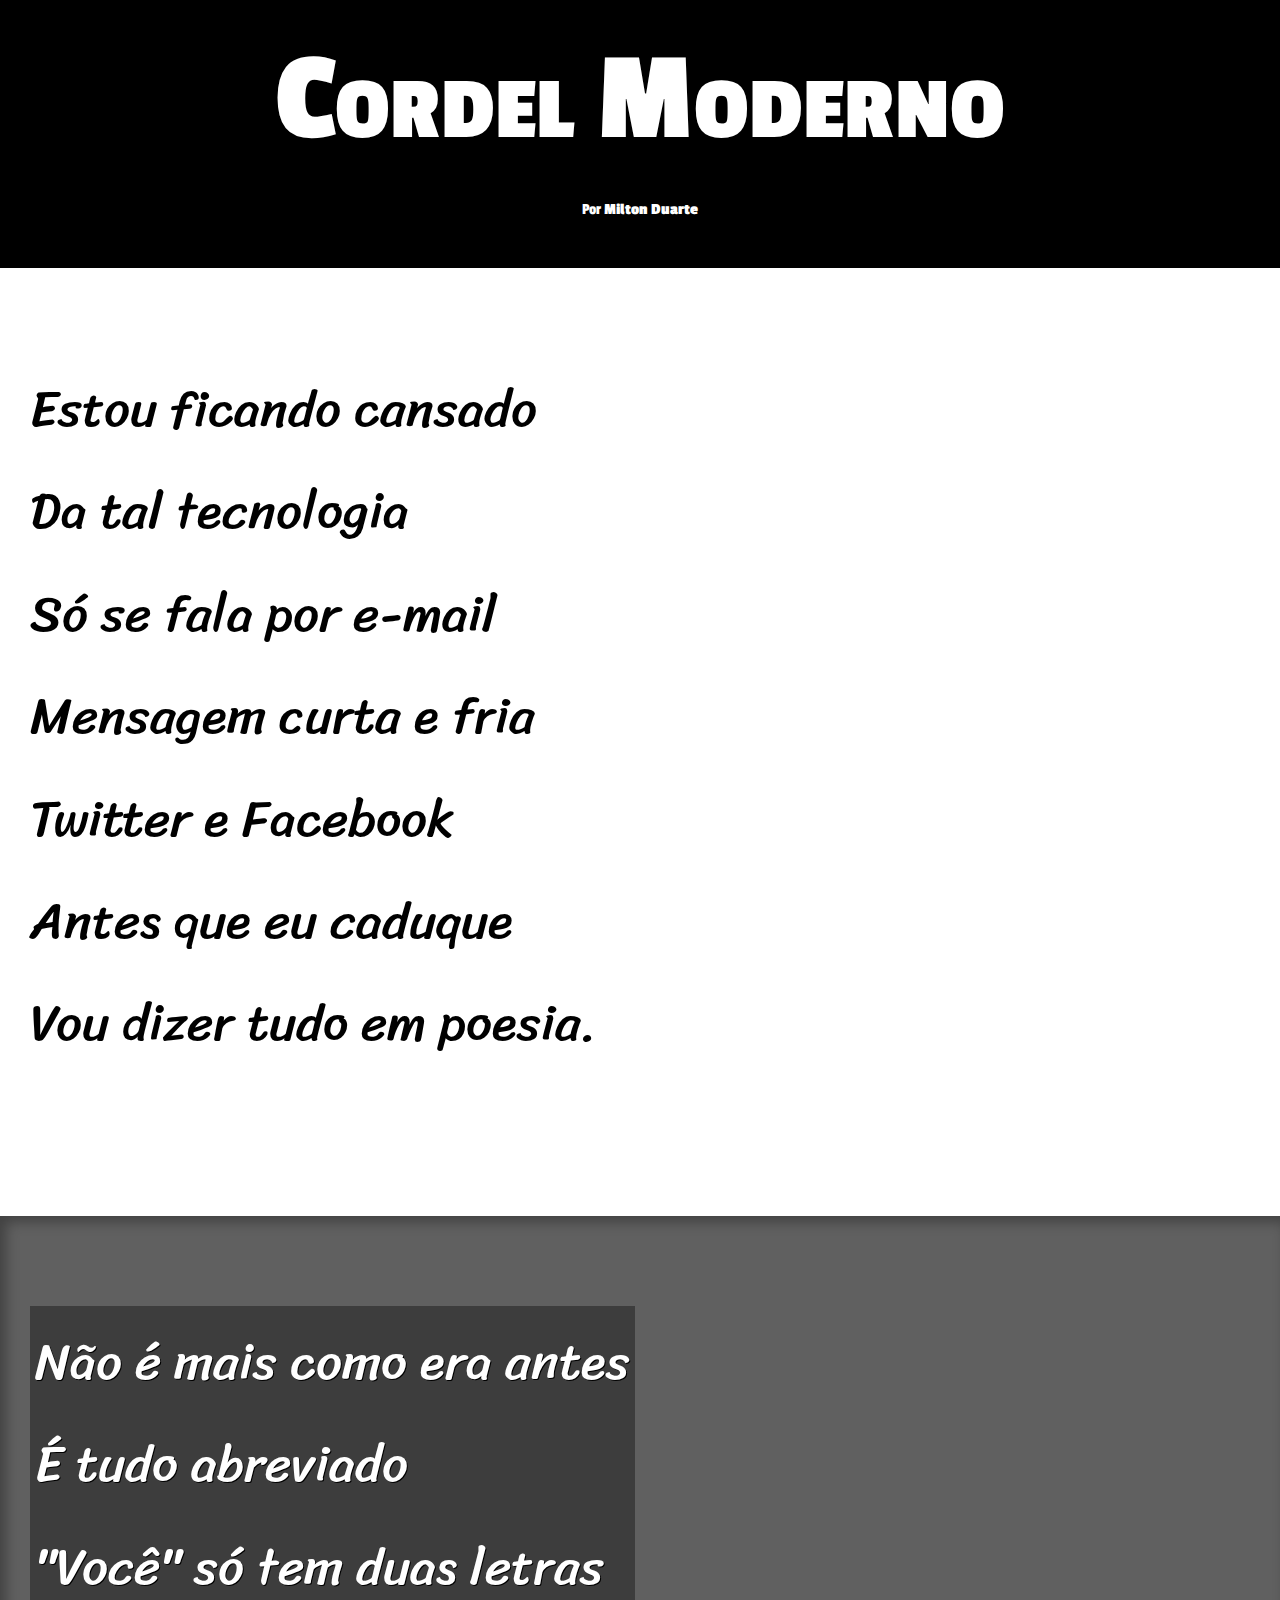
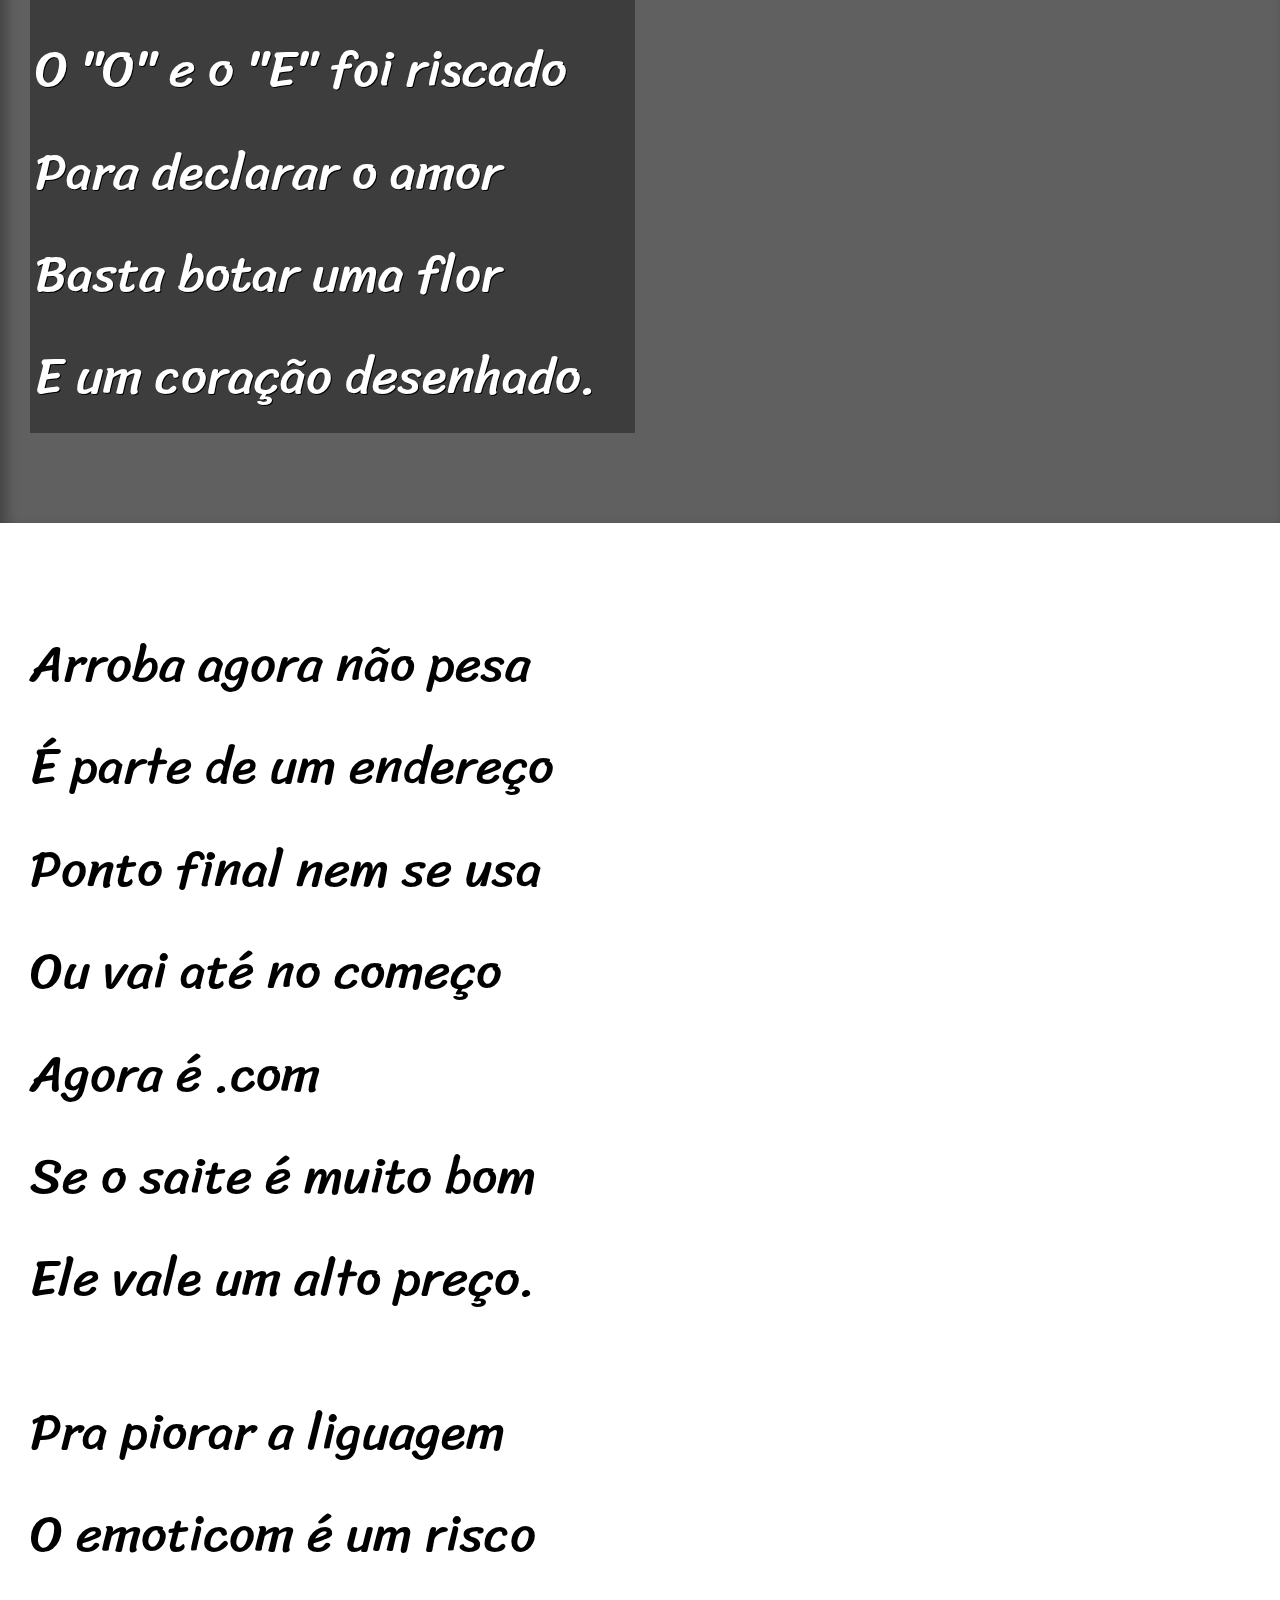
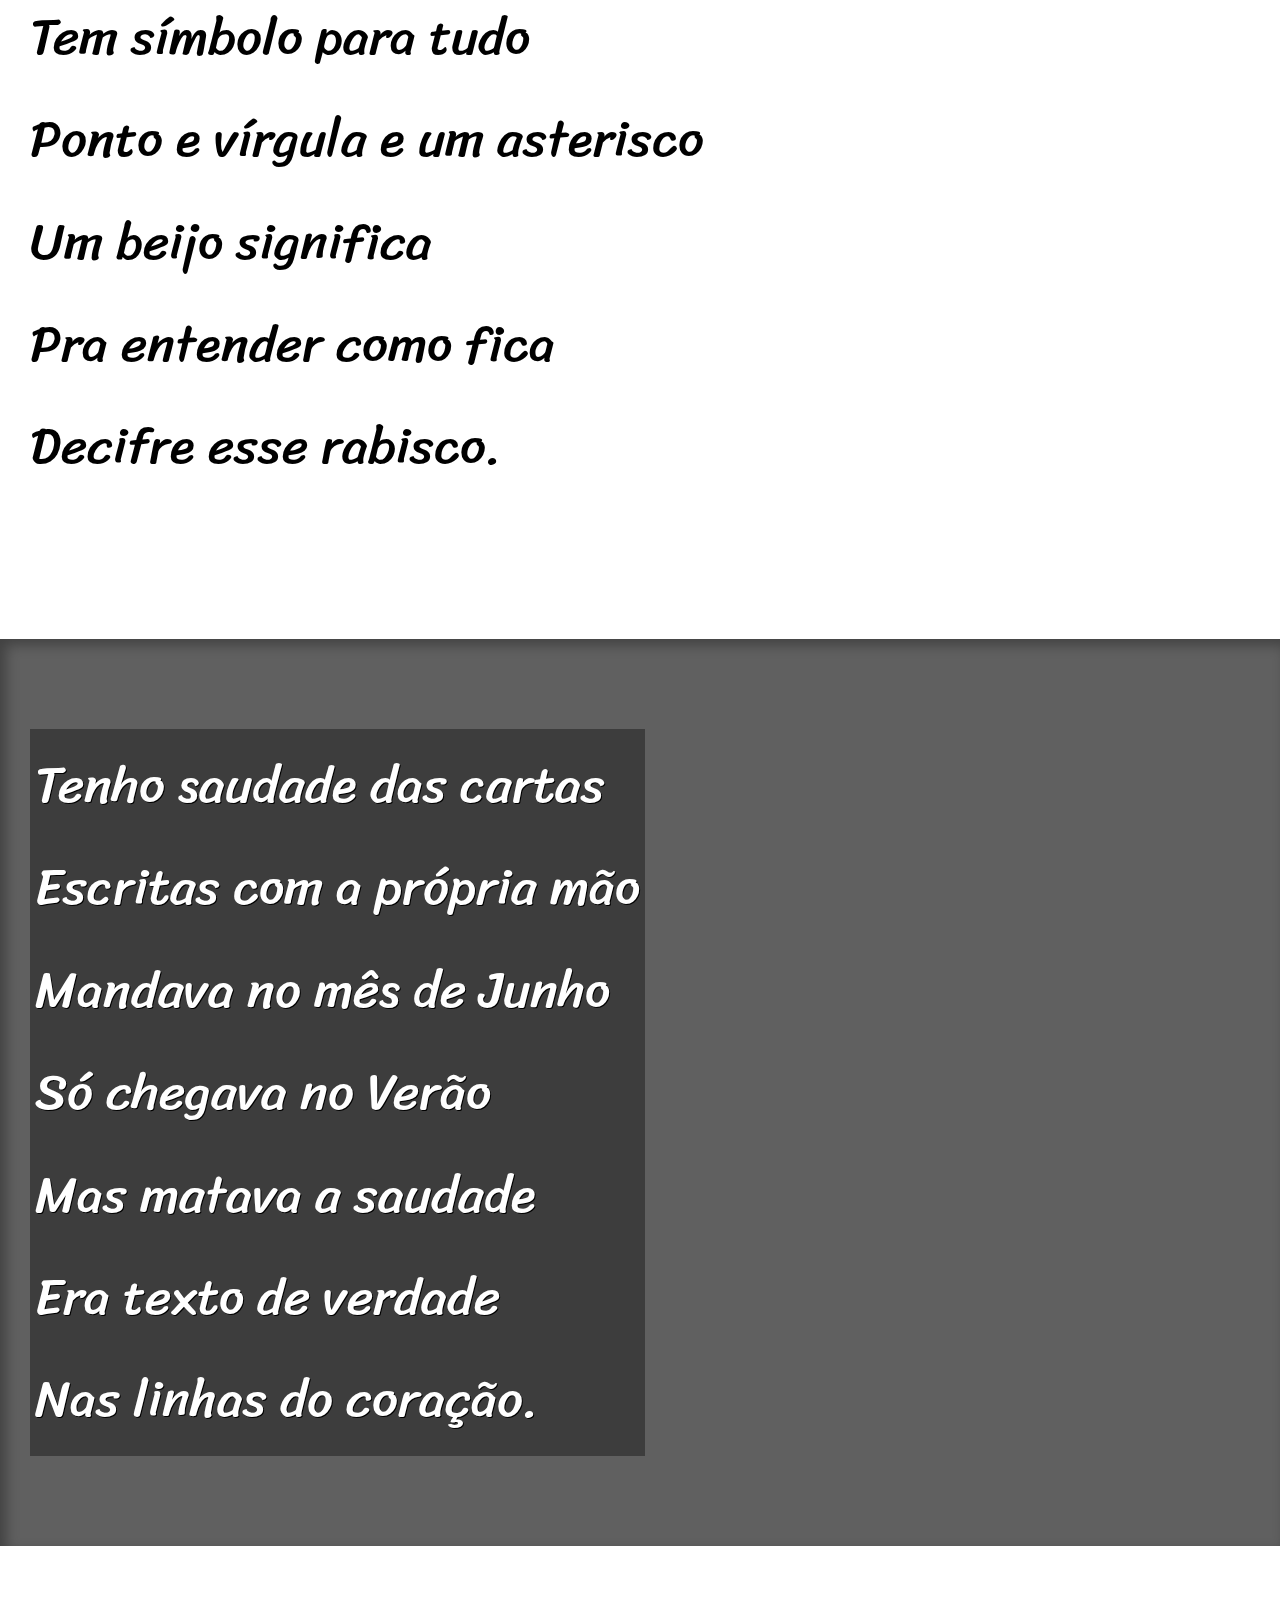
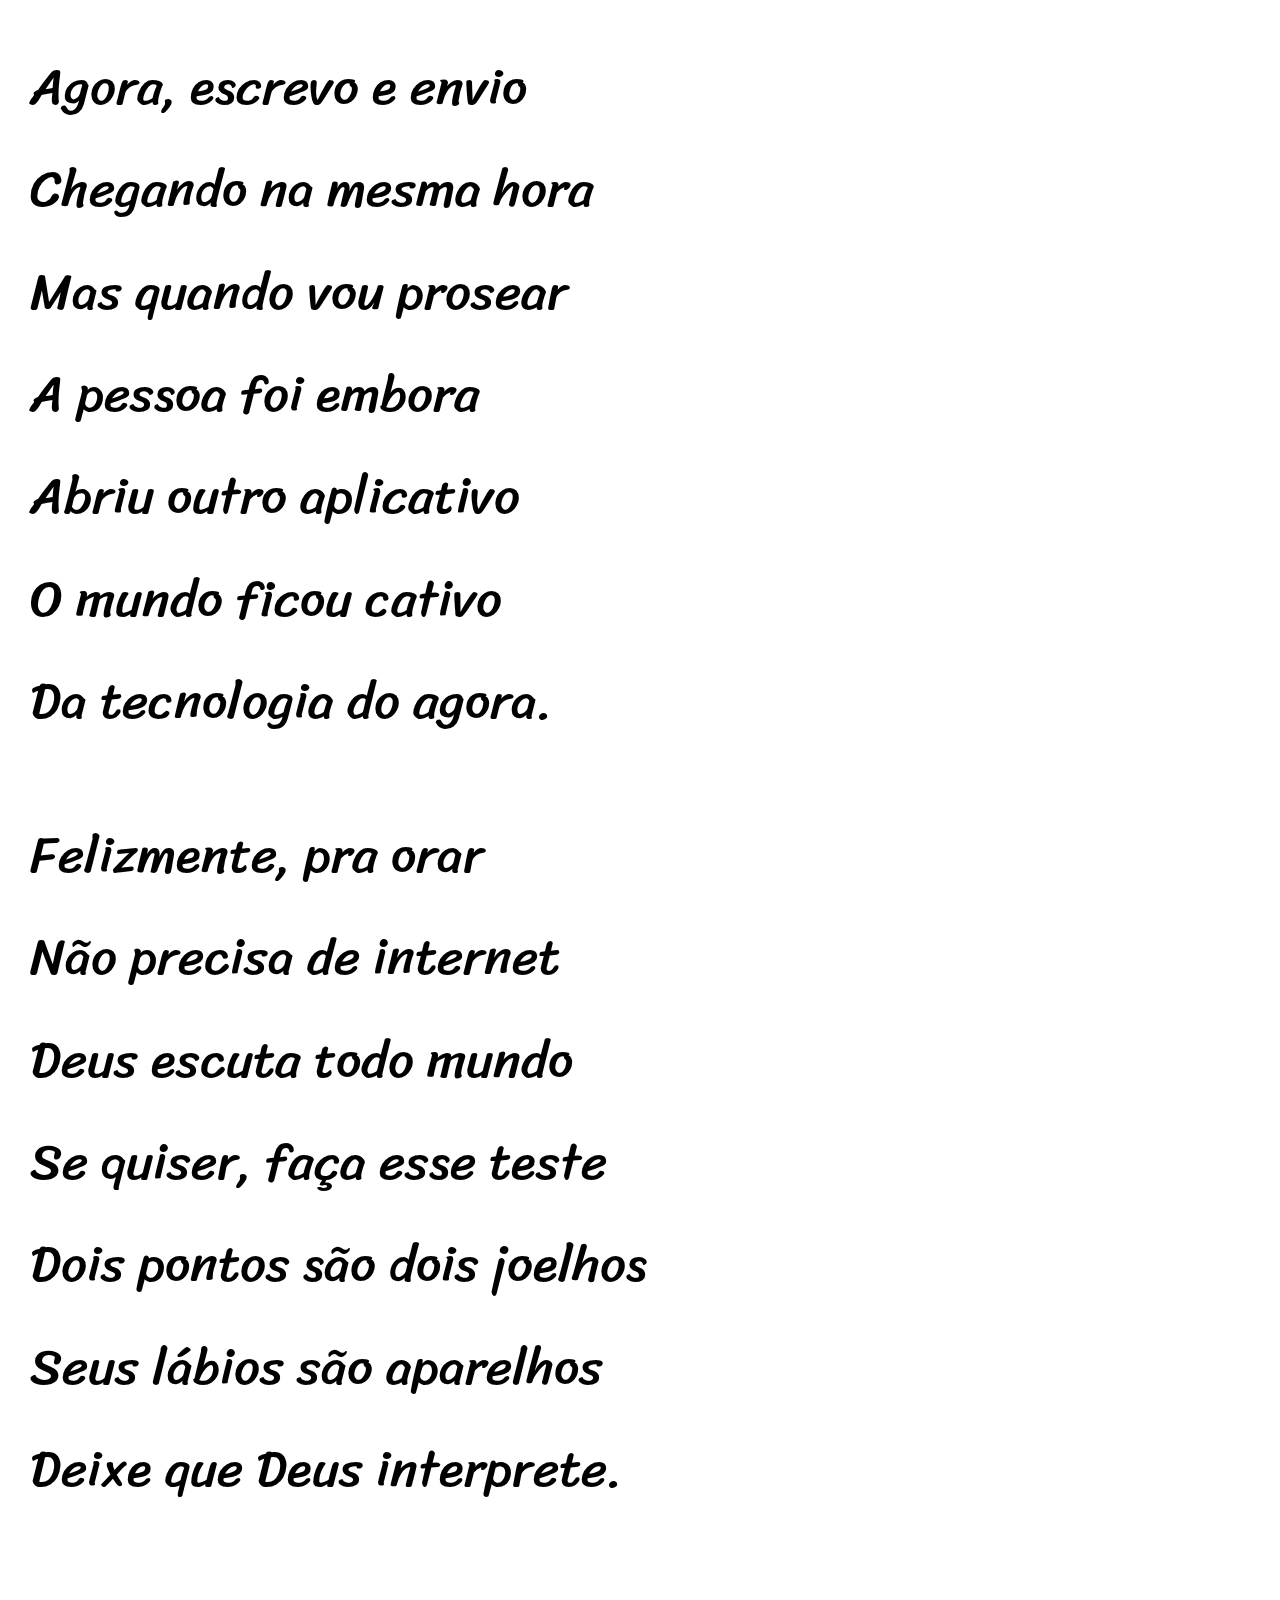
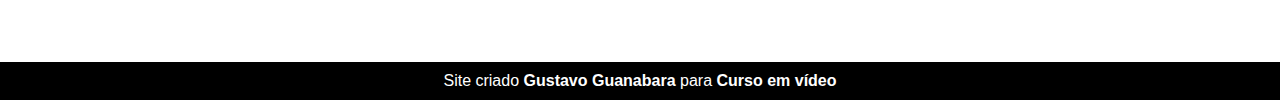
<file: desafio/d012/index.html>
<!DOCTYPE html>
<html lang="pt-br">
<head>
    <meta charset="UTF-8">
    <meta http-equiv="X-UA-Compatible" content="IE=edge">
    <meta name="viewport" content="width=device-width, initial-scale=1.0">
    <title>Cordel Moderno</title>
    <link rel="stylesheet" href="estilo/style.css">
</head>
<body>
    
    <header>
   <h1> Cordel Moderno</h1> 
   <p> Por <a href=" https://www.recantodasletras.com.br/poesias/3186743" target="_blank">Milton Duarte</a>
   
    </p>
    </header>

    <section class="normal"> 
       <p> Estou ficando cansado <br>
        Da tal tecnologia<br>
        Só se fala por e-mail<br>
        Mensagem curta e fria<br>
        Twitter e Facebook<br>
        Antes que eu caduque<br>
        Vou dizer tudo em poesia.
        </p>
    </section>

    <section class="imagem" id="img01"> 
    <p>
    Não é mais como era antes<br>
    É tudo abreviado<br>
    "Você" só tem duas letras<br>
    O "O" e o "E" foi riscado<br>
    Para declarar o amor<br>
    Basta botar uma flor<br>
    E um coração desenhado.
    </p>
    </section>

    <section class="normal">   
 <p>
    Arroba agora não pesa<br>
    É parte de um endereço<br>
    Ponto final nem se usa<br>
    Ou vai até no começo<br>
    Agora é .com<br>
    Se o saite é muito bom<br>
    Ele vale um alto preço.<br>
 </p>
   
<p> 
   Pra piorar a liguagem<br>
    O emoticom é um risco<br>
    Tem símbolo para tudo<br>
    Ponto e vírgula e um asterisco<br>
    Um beijo significa<br>
    Pra entender como fica<br>
    Decifre esse rabisco.
 </p>   
    </section>
 
    <section class="imagem" id="img02"> 
 <p>       
    Tenho saudade das cartas<br>
    Escritas com a própria mão<br>
    Mandava no mês de Junho<br>
    Só chegava no Verão<br>
    Mas matava a saudade<br>
    Era texto de verdade<br>
    Nas linhas do coração.<br>
</p>  
   </section> 
  <section class="normal">
 <p> Agora, escrevo e envio<br>
    Chegando na mesma hora<br>
    Mas quando vou prosear<br>
    A pessoa foi embora<br>
    Abriu outro aplicativo<br>
    O mundo ficou cativo<br>
    Da tecnologia do agora.<br>
 </p>

 
 <p>       
    Felizmente, pra orar<br>
    Não precisa de internet<br>
    Deus escuta todo mundo<br>
    Se quiser, faça esse teste<br>
    Dois pontos são dois joelhos<br>
    Seus lábios são aparelhos<br>
    Deixe que Deus interprete.
</p>
   </section> 
<footer>
    <p> Site criado <a href="#" target="_blank">Gustavo Guanabara</a>  para <a href="#" target="_blank">Curso em vídeo</a> </p>
</footer>

</body>
</html>
</file>
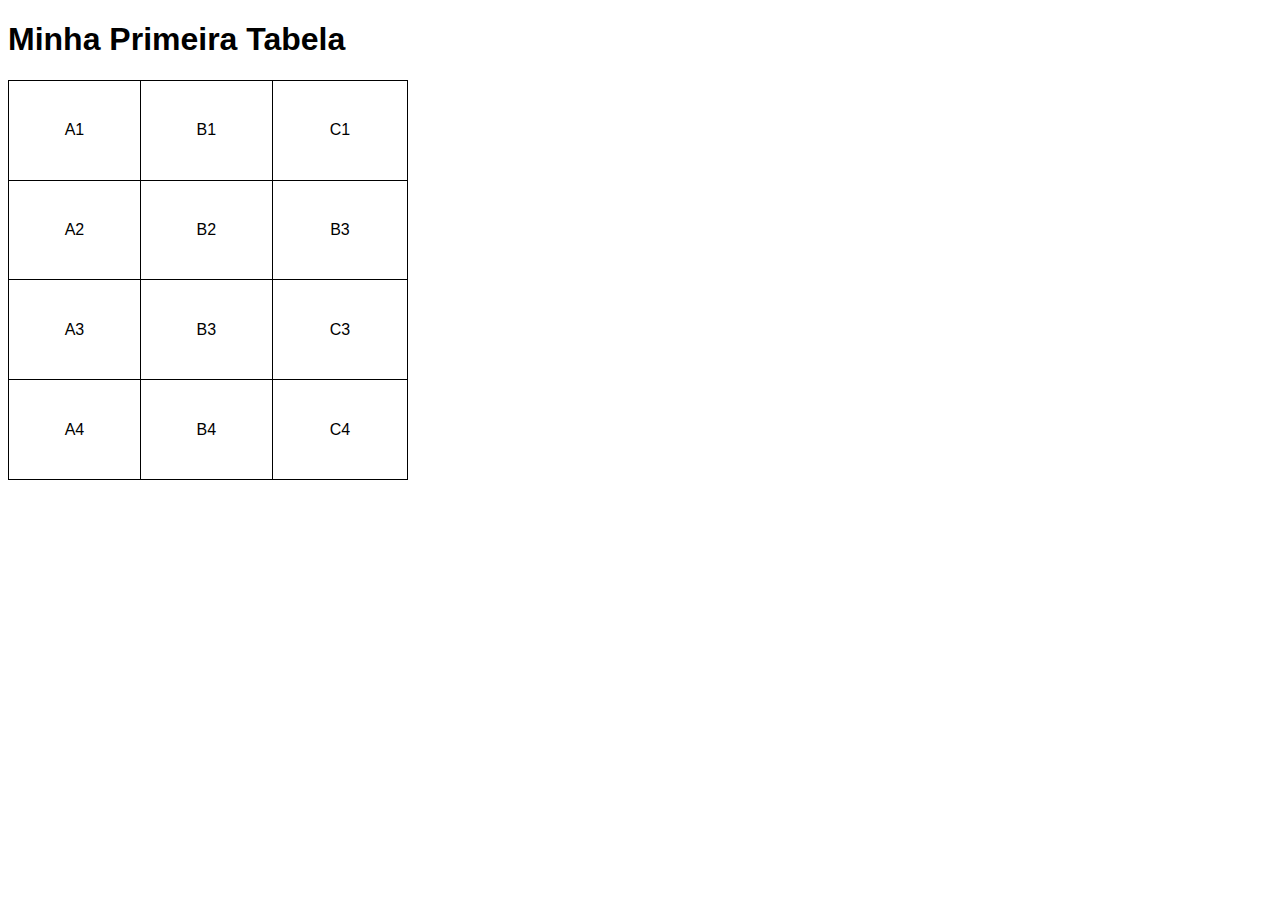
<file: desafio/exe023/tabela001.html>
<!DOCTYPE html>
<html lang="pt-br">
<head>
    <meta charset="UTF-8">
    <meta http-equiv="X-UA-Compatible" content="IE=edge">
    <meta name="viewport" content="width=device-width, initial-scale=1.0">
    <title>Tabelas</title>
    <style>
body{
font-family: Arial, Helvetica, sans-serif;

}

table {
    width: 400px;
    height: 400px;
    border-collapse: collapse;
   
}
td {
    border: 1px solid black;
    padding: 8px;
    text-align: center; /* alinhamento horizontal*/
    vertical-align: middle;
}

    </style>

    
</head>
<body>

    <h1>Minha Primeira Tabela</h1>
   
   <!--
Herarquia de Tabelas(Simples)
Table = tabela
  Table Row = Linha de tabela
     Table header = Cabeçalho de Tabelas
     Table Data = Dado de Tabela 

   -->
   
    <table>
     <tr>
        <td>
          A1 <!--Primeiro Dado-->
        </td> 
        <td>
         B1 
        </td>
        <td>
          C1
        </td>
    </tr> <!-- Primeira Linha -->
    <tr>
        <td>
            A2
        </td>
        <td>
            B2
        </td>
        <td>
            B3
        </td>
    </tr>

    <tr>
      <td>
          A3
      </td>  
      <td>
          B3
      </td>
      <td>
          C3
      </td>
    </tr>
    
    <tr>
      <td>
          A4
      </td>

      <td>
          B4
      </td>
       
       <td>
           C4
       </td>



    </tr>
    
    
    

    </table>
</body>
</html>
</file>
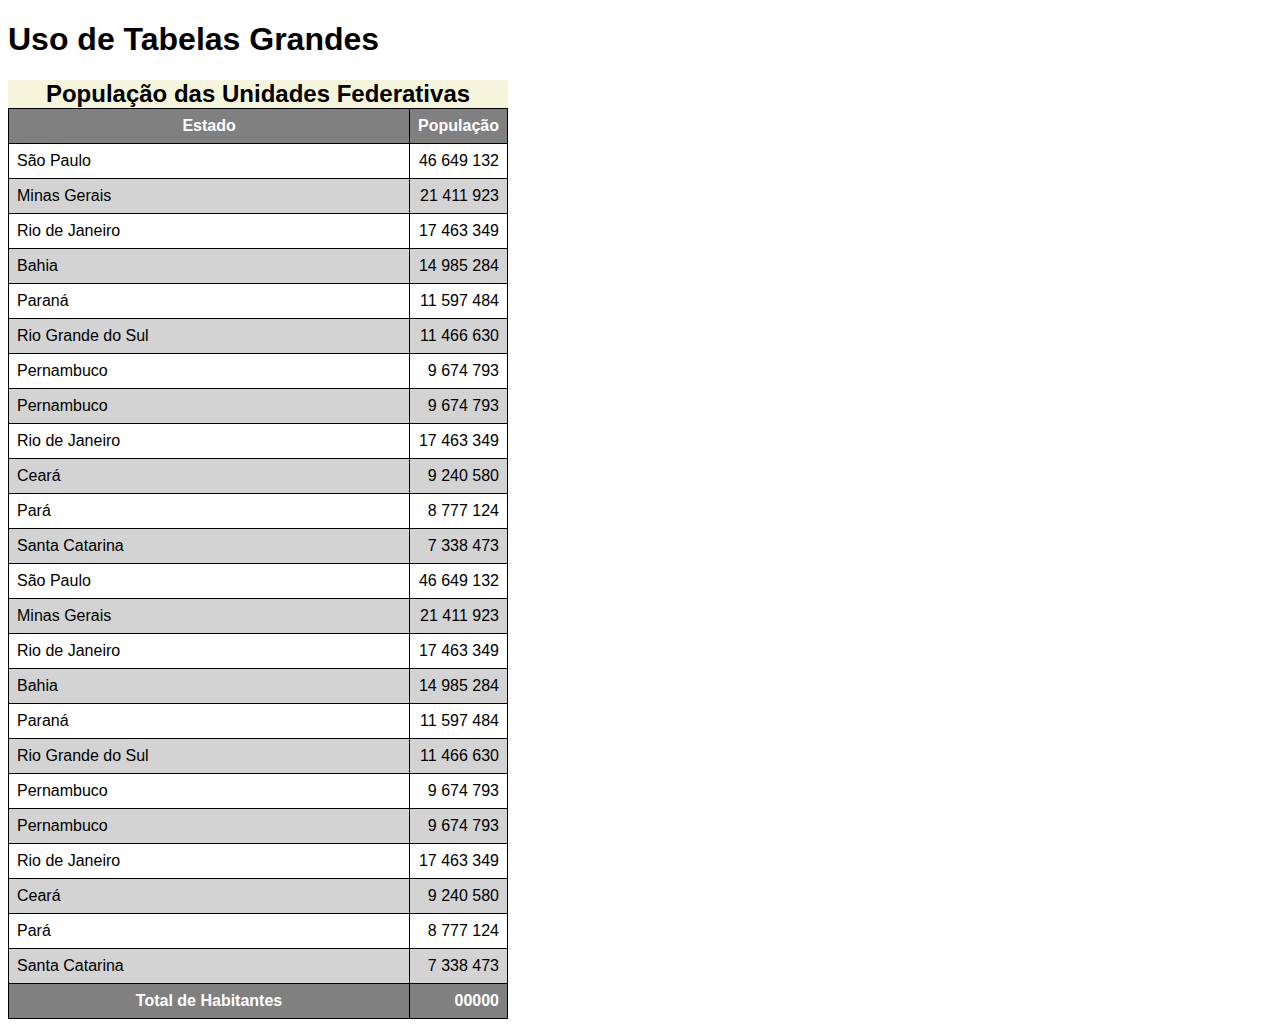
<file: desafio/exe023/tabela002.html>
<!DOCTYPE html>
<html lang="pt-br">
<head>
    <meta charset="UTF-8">
    <meta http-equiv="X-UA-Compatible" content="IE=edge">
    <meta name="viewport" content="width=device-width, initial-scale=1.0">
    <title>Uso de Tabelas Grandes</title>
    <style>
body{
    font-family: Arial, Helvetica, sans-serif;
}
table{
    width:500px;
    border-collapse: collapse;
    position:relative;
}

td, th{
    border: 1px solid black;
    padding: 8px;
}
caption{
    font-size:1.5em ;
    font-weight: bold;
    padding 10px;
    background-color: beige;

}

thead, tfoot{
    background-color: gray;
    color: white ;
}

thead > tr > th {
    position:sticky;
    top: -1px;
    background-color: gray;
}


tbody > tr:nth-child(2n){
    background-color: #38383839;
} 



td.num{
    text-align: right;
}

    </style>
</head>
<body>
    <h1>Uso de Tabelas Grandes</h1>
<!--Anatomia para tabelas 
Table 
    CAPITON
    THEAD 
         TR, TB, TH
    TBOOY
        TR, TB, TH    
    TFOOT
        TR, TB, TH    

-->
  
<table>
    <caption>População das Unidades Federativas</caption>
    <thead>
        <tr>
            <th scope="col"> Estado </th>
            <th scope="col" style="width:50px;"> População</th>

        </tr>

    </thead>
    <tbody>
        <tr> 
            <td>São Paulo</td>
            <td class="num">46 649 132</td>

        </tr>
        <tr>
            <td>Minas Gerais</td>
            <td class="num">21 411 923</td>
        </tr>

        <tr>
            <td>Rio de Janeiro</td>
            <td class="num">17 463 349</td>
        </tr>
        <tr> 
            <td> Bahia</td>
            <td class="num">14 985 284</td>

        </tr>
        <tr>
            <td> Paraná</td>
            <td class="num">11 597 484</td>
        </tr>

        <tr>
            <td> Rio Grande do Sul</td>
            <td class="num">11 466 630</td>
        </tr>
        <tr> 
            <td> Pernambuco</td>
            <td class="num">9 674 793	</td>

        </tr>
        <tr>
            <td> Pernambuco</td>
            <td class="num">9 674 793</td>
        </tr>

        <tr>
            <td>Rio de Janeiro</td>
            <td class="num">17 463 349</td>
        </tr>
        <tr> 
            <td>Ceará</td>
            <td class="num">9 240 580</td>

        </tr>
        <tr>
            <td> Pará</td>
            <td class="num">8 777 124</td>
        </tr>

        <tr>
            <td> Santa Catarina </td>
            <td class="num">7 338 473</td>
        </tr>

        <tr> 
            <td>São Paulo</td>
            <td class="num">46 649 132</td>

        </tr>
        <tr>
            <td>Minas Gerais</td>
            <td class="num">21 411 923</td>
        </tr>

        <tr>
            <td>Rio de Janeiro</td>
            <td class="num">17 463 349</td>
        </tr>
        <tr> 
            <td> Bahia</td>
            <td class="num">14 985 284</td>

        </tr>
        <tr>
            <td> Paraná</td>
            <td class="num">11 597 484</td>
        </tr>

        <tr>
            <td> Rio Grande do Sul</td>
            <td class="num">11 466 630</td>
        </tr>
        <tr> 
            <td> Pernambuco</td>
            <td class="num">9 674 793	</td>

        </tr>
        <tr>
            <td> Pernambuco</td>
            <td class="num">9 674 793</td>
        </tr>

        <tr>
            <td>Rio de Janeiro</td>
            <td class="num">17 463 349</td>
        </tr>
        <tr> 
            <td>Ceará</td>
            <td class="num">9 240 580</td>

        </tr>
        <tr>
            <td> Pará</td>
            <td class="num">8 777 124</td>
        </tr>

        <tr>
            <td> Santa Catarina </td>
            <td class="num">7 338 473</td>
        </tr>
    </tbody>

    <tfoot>
        <tr>
            <th scope="row">Total de Habitantes</th>
            <td class="num"><strong>00000</strong></td>

        </tr>
    </tfoot>




</table>

</body>
</html>
</file>
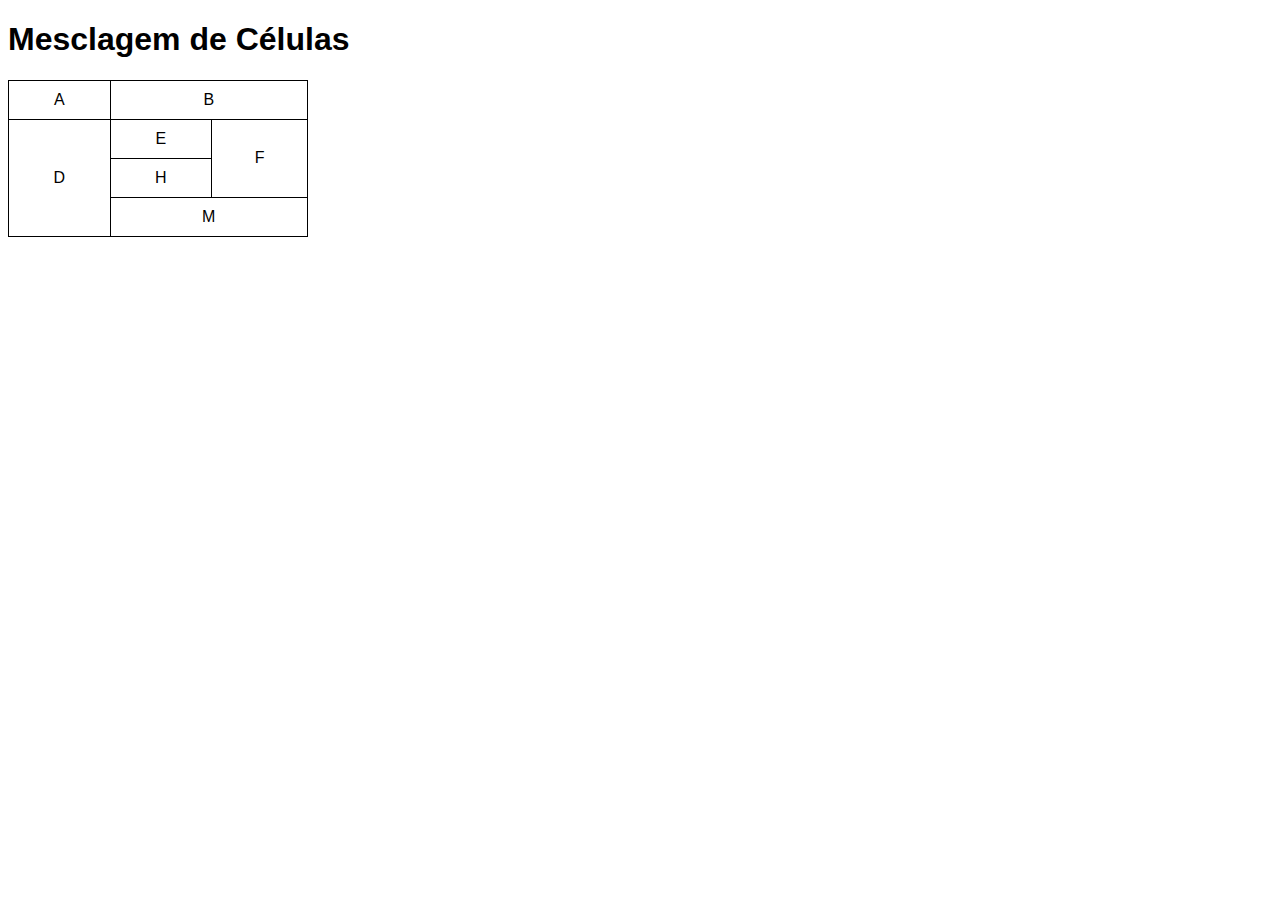
<file: desafio/exe023/tabela003.html>
<!DOCTYPE html>
<html lang="pt-br">
<head>
    <meta charset="UTF-8">
    <meta http-equiv="X-UA-Compatible" content="IE=edge">
    <meta name="viewport" content="width=device-width, initial-scale=1.0">
    <title>Tabelas</title>
    <style>
        body{
          font-family: Arial, Helvetica, sans-serif;
        }

        table{
            border-collapse: collapse;
            width: 300px;
        }

        td{
            border: 1px solid black;
            padding: 10px;
            text-align: center; 
        }


    </style>
</head>
<body>
    <h1>Mesclagem de Células </h1>
        <table>
            <tr>   
                <td>A</td>
                <td colspan="2">B</td> <!-- colspan acerscenta a linha-->
            
            </tr>
                <td rowspan="3">D </td> <!-- rowspan acrescesta a coluna-->
                <td>E </td>
                <td rowspan="2">F </td>
            <tr>
                <td>H </td>
                
            </tr>
                
                
                <td colspan="2"> M </td>
            <tr>

            </tr>

            <tr>


            </tr>







        </table>
</body>
</html>
</file>
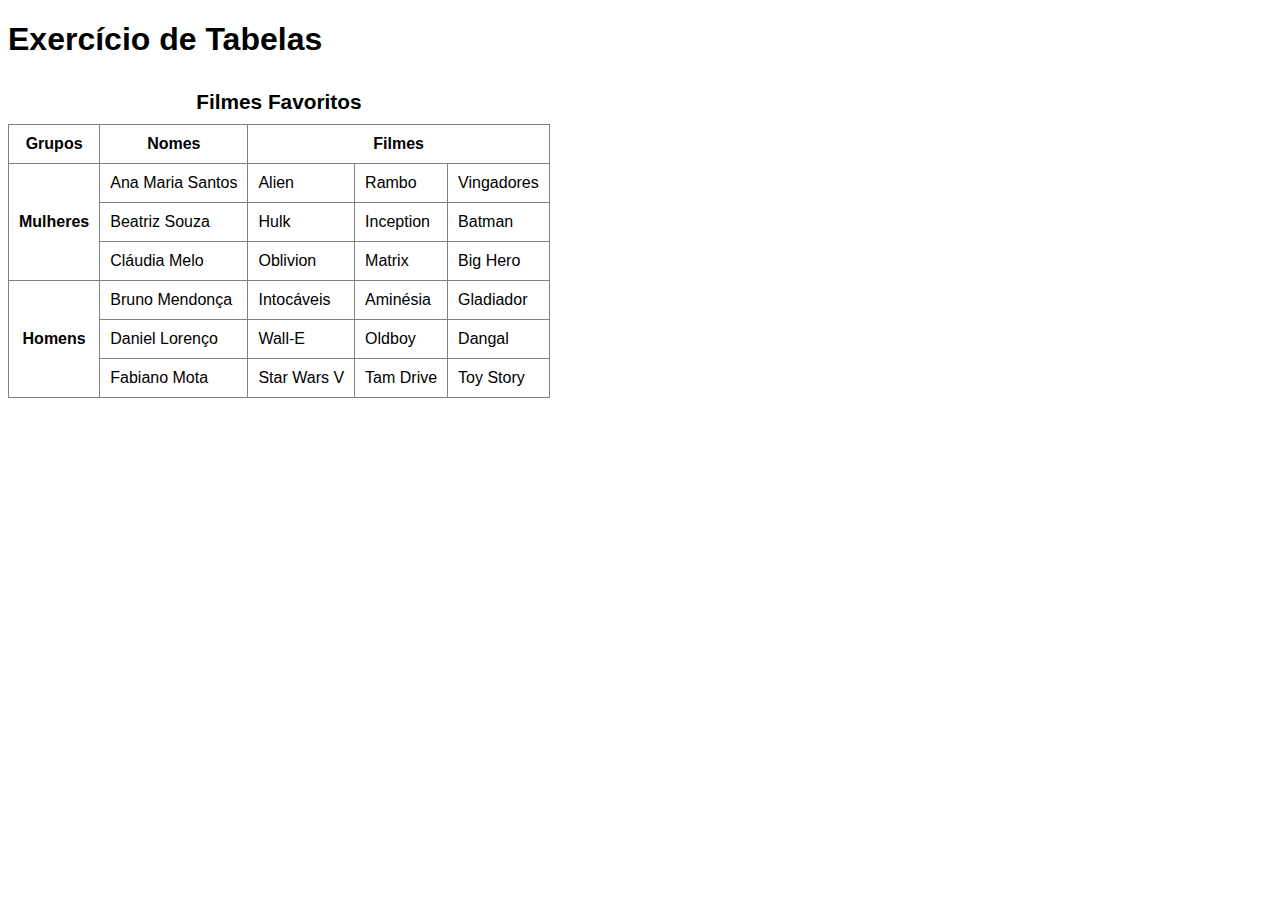
<file: desafio/exe023/tabela004.html>
<!DOCTYPE html>
<html lang="pt-br">
<head>
    <meta charset="UTF-8">
    <meta http-equiv="X-UA-Compatible" content="IE=edge">
    <meta name="viewport" content="width=device-width, initial-scale=1.0">
    <title>Tabelas</title>
    <style>
body{
    font-family: Arial, Helvetica, sans-serif;
}
table{
    border-collapse: collapse;
}

th, td{
    border: 1px solid gray;
    padding: 10px;
}

caption{
    font-size: 1.3em;
    font-weight: bold;
    padding: 10px;
}
    </style>
</head>
<body>
    <h1>Exercício de Tabelas</h1>
    <table>
        <caption>
            Filmes Favoritos

        </caption>
            <thead>
                 <tr>
                     <th>Grupos</th>
                     <th>Nomes</th>
                     <th colspan="3">Filmes</th>
                 </tr>

                <tbody>
                    <tr>

                        <th rowspan="3">Mulheres</th>
                        <td>Ana Maria Santos</td>
                        <td>Alien</td>
                        <td>Rambo</td>
                        <td>Vingadores</td>

                    </tr>
                        <tr>
                            <td>Beatriz Souza</td>
                            <td>Hulk</td>
                            <td>Inception</td>
                            <td>Batman</td>

                        </tr>

                        <tr>
                            <td>Cláudia Melo</td>
                            <td>Oblivion</td>
                            <td>Matrix</td>
                            <td>Big Hero</td>
                        </tr>

                        <tr>
                            <th rowspan="3">Homens</th>
                            <td>Bruno Mendonça</td>
                            <td>Intocáveis</td>
                            <td>Aminésia</td>
                            <td>Gladiador</td>
                            
                        </tr>

                        <tr>
                            <td>Daniel Lorenço</td>
                            <td>Wall-E</td>
                            <td>Oldboy</td>
                            <td>Dangal</td>
                        </tr>

                        <tr>
                            <td>Fabiano Mota </td>
                            <td>Star Wars V</td>
                            <td>Tam Drive</td>
                            <td>Toy Story</td>
                        
                        </tr>

                </tbody>

            </thead>

    </table>
</body>
</html>
</file>
<file: desafio/d012/estilo/style.css>
@charset "UTF-8";

@import url('https://fonts.googleapis.com/css2?family=Passion+One&display=swap');
@import url('https://fonts.googleapis.com/css2?family=Passion+One&family=Roboto:ital,wght@0,300;1,300&family=Sriracha&family=Tangerine&display=swap');

:root {
    --fonte1: Verdana, Geneva, Tahoma, sans-serif;
    --fonte2: 'Passion One', cursive;
    --fonte3: 'Sriracha', cursive;
}



*{
    margin: 0px;
    padding: 0px;
    font-size: 1em;
    
}

html, body{
    min-height: 100vh;
    background-color: darkgray;
    font-family: var(--fonte1);

}

header{
    background-color: black;
    color:white;
    text-align: center;
    font-family: var(--fonte2);
    
}

header > h1 {
    padding: 30px;
    font-variant: small-caps;
    font-family: var(--fonte2);
    font-size: 10vw;
}

header > p {
    padding-bottom: 50px;
}

 header a, footer a {
    color:white;
    text-decoration: none;
    font-weight: bolder;

}

 header a:hover, footer a:hover {
    text-decoration: underline;
}

section {
    padding-top: 10vh;
    padding-bottom: 10vh;
    line-height: 2em;
    padding-left: 30px;
    font-family: var(--fonte3);
    font-size: 4vw;
}


section > p {
    padding-bottom: 1em;
}

section.normal {
    background-color:white;
    color: black;
}

section.imagem {
    background-color:rgba(0, 0, 0, 0.43);
    color:white;
    box-shadow: inset 6px 6px 13px 0px rgba(0, 0, 0, 0.321);
    background-size: cover;
    background-attachment: fixed;
}

section.imagem > p {
    background-color:rgba(0, 0, 0, 0.363);
    display: inline-block;
    padding: 5px;
    text-shadow: 1px 1px 0px black;
  
    background-attachment: fixed;
}

section#img01 { 
background-image: url(../imagens/background001.jpg);
background-position: right center;

}

section#img02 {
 background-image: url(../imagens/background002.jpg);


}


footer{
    background-color: black;
    text-align: center;
    color:white;
    padding: 10px;
}
</file>
